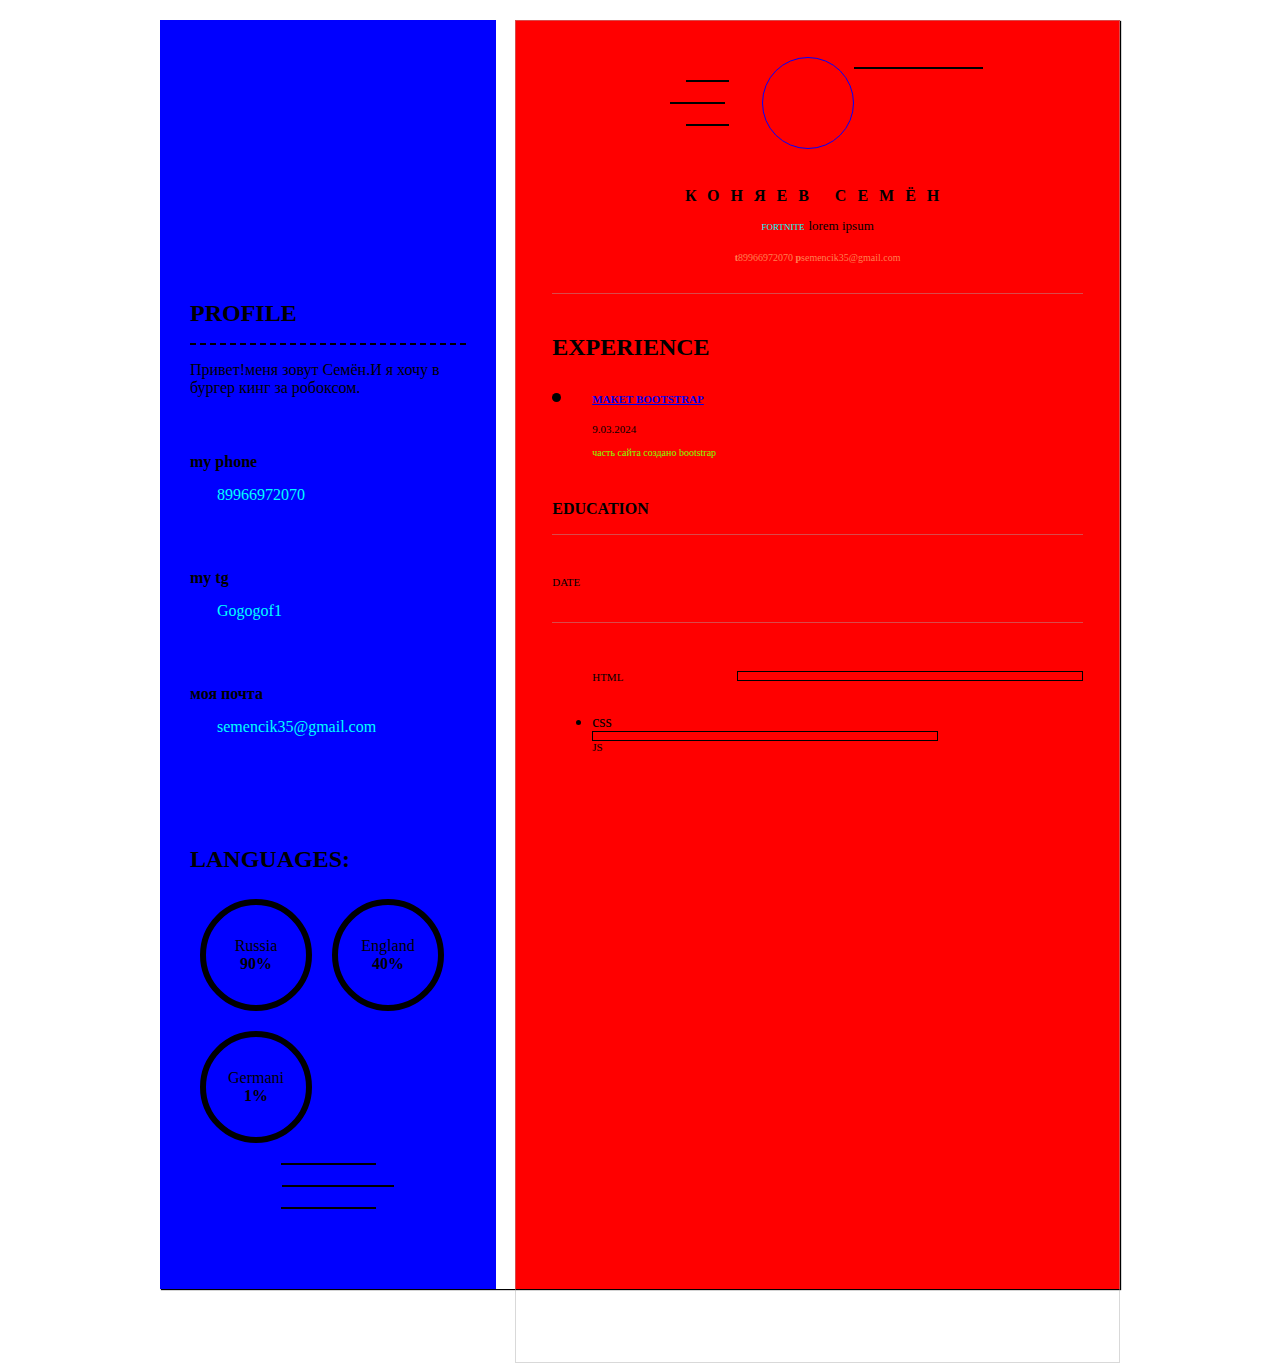
<file: index.html>
<!DOCTYPE html>
<html lang="en">
<head>
    <meta charset="UTF-8">
    <title>Document</title>
    <link rel="stylesheet" href="main.css">
</head>
<body>
    
    
    <div class="container">
 <!------------------------>      
        <div class="avatar">
           <div class="photo"></div>
           <div class="photo-info">
               <h2 class="heading h2-first">
                   Profile
               </h2>
               <p class="text">Привет!меня зовут Семён.И я хочу в бургер кинг за робоксом.</p>
               
               <div class="contacts">
                   <div class="contact">
                      
                       <h3 class="phone"><i class="fa-solid fa-phone"></i>my phone</h3>
                       <aa class="phone-link">89966972070</aa>
                   </div>
                   <div class="contact">
                       <h3 class="phone">my tg</h3>
                       <aa class="phone-link">Gogogof1</aa>
                   </div>
                   <div class="contact">
                       <h3 class="phone">моя почта</h3>
                       <a class="phone-link" href="">semencik35@gmail.com</a>
                   </div>
                   <div class="contact">
                       <h3 class="phone"></h3>
                       <aa class="phone-link"></aa>
                   </div>
               </div>
                  <h2 class="heading h2 -first">languages:
                  
                  </h2>
                   <div class="languages">
                       <div class="language"><span class="language-text">Russia</span><strong class="language-percent">90%</strong></div>
                       <div class="language"><span class="language-text">England</span><strong class="language-percent">40%</strong></div>
                       <div class="language"><span class="language-text">Germani</span><strong class="language-percent">1%</strong></div>
                   </div>
                   
                   <div class="lines">
                       <span class="line"></span>
                       <span class="line"></span> 
                        <span class="line"></span>
                   </div>
           </div> 
           
                         
        </div>
<!------------------------> 
       
<!------------------------> 
        <div class="porfolio">
             <div class="info-wrap">
<!--               -->
            <div class="logo"> <div class="logo-lines logo-lites-left">
              <span class="logo-line"></span>  
              <span class="logo-line"></span>  
              <span class="logo-line"></span>  
            </div>
            <div class="logo-img"></div>
            <div logo-lines logo-lites-right></div>
             <span class="logo-line"></span>  
             <span class="logo-line"></span>  
             <span class="logo-line"></span>  
            </div>  
<!--               -->
            <div class="about">
                <h1 class="name">Коняев Семён</h1>
                
                <span class="position">fortnite</span>
                <adres class="about-adres">lorem ipsum</adres>
                <div class="about-contacts">
                    <a class="about-link" href="89966972070"><b>t</b>89966972070</a>
                    <a class="about-link" href="semencik35@gmail.com"><b>p</b>semencik35@gmail.com</a> 
                </div>               
            </div>   
<!--               -->
            <div class="experience"> 
                
                <h2 class="heading" "heading-white">Experience</h2>
                <ul class="list">
                    <li class="list-item">
                       <h4 class="list-item-4">
                          <a href="/boot/index.html">
                              Макет bootstrap
                          </a>
                           
                        </h4>
                       <span class="list-item-date">9.03.2024</span>
                       <p class="item-info">часть сайта создано bootstrap</p>
                    </li>
                    
                </ul>
            </div> 
<!--               -->
            <div class="education">
                <h2 class="heading heading-white">Education</h2>
                <ul class="list">
                <h4 class="list-item-4"></h4>
                <span class="list-item-date">date</span>
                    
                    
                </ul>              
                                              
            </div> 
            
<!--               -->
           
            <div class="lvl">
                <h2 class="heading heading-white white_lvl"></h2>
                <ul class="lvlup-list"><li class="lvlup-list-item1">html
                <div class="level lvl1"></div></li>
                <li class="lvlup-list-item2">css</li>
                <div class="level lvl2"></div>
                <li class="lvlup-list-item1">js</li>
                <div></div>
                </ul>
            </div>
                                                                 
             </div>
        </div>

    </div>
<!------------------------>     
    
        
        

    
    
    
</body>
</html>
</file>
<file: main.css>
.container {
    
    display: flex;
    max-width: 960px;
    margin: 20px auto;
    justify-content: space-between;
    box-shadow: 1px 1px 1px;
}

.avatar {
    flex-basis: 35%;
    background:blue; 
}

.photo-info {
    
    padding: 50px 30px 70px 30px;
        
}

.heading {
    margin: 0;
    text-transform: uppercase;
    padding-bottom: 16px;
}

.h2-first {
    border-bottom: 2px dashed black;
}

.photo {
    height: 230px;
    background: ;
    background-size: ;
    background:url ();
}

.phone {
    color: black;
    margin-bottom: 13px;
    font-size: 16px;
    font-weight: 400px;
}

.contact {
    border-bottom: 2px black;
    padding-top: 24px;
    padding-bottom: 24px;
} 

.phone-link {
    color: aqua;
    text-decoration: none;
    padding-left: 27px;
    line-height: 21px;
        
    
}


.language {
     width: 100px;
    height: 100px;
    border: 6px solid black;
    border-radius: 50%;
    display: flex;
    justify-content: center;
    align-items: center;
    flex-direction: column;
    margin: 10px;
}

.languages {
    display: flex;
    flex-wrap: wrap;
}

.lines {
   display: flex;
    flex-direction: column;
    justify-content: center;
    align-items: center;
}

.line {
    width: 93px;
    border: 1px solid black;
    display: block;
    margin-top: 10px;
    margin-bottom: 10px;
}

.line:nth-child(2){
   width: 110px;
    margin-left: 20px;
}

.info-wrap {
    padding: 36px 36px;
    border: 1px solid rgba(168,168,168,0.44);
    min-height: 100%
}

.logo {
    display: flex;
    justify-content: center;
    margin-bottom: 38px;
}

.porfolio {
    padding: 25px,30px;
    flex-basis: 63%;
    background: red;
}

.logo-lines {
    display: flex;
    align-items: center;
    justify-content: center;
    flex-direction: column;
    margin-left: 17px;
    margin-right: 17px;
}

.logo-line {
    display: block;
    width: 43px;
    height: 2px;
    background: black;
    margin-bottom: 10px;
    margin-top: 10px;
}

.logo-lites-left  .logo-line:nth-child(2){
    margin-right: 20px;
    width: 55px;
    
}

.logo-img {
    width: 90px;
    height: 90px;
    border: 1px solid blue;
    border-radius: 50%;
    background: url () ;
    background-size: cover;
    background-position: center;
}

.about {
    text-align: center;
    border-bottom: 1px solid rgba(168,168,168,0.44);
    padding-bottom: 30px;
    margin-bottom: 40px;
    

}

.name {
    font-size: 16px;
    text-transform: uppercase;
    letter-spacing: 11px;
    
}

.position {
    font-size: 9px;
    text-transform: uppercase;
    color: aqua;
    margin-bottom: 20px;
    display: inline-block;
}

.about-adres {
    font-size: 13px;
    margin-bottom: 15px;
}

.about-contacts {
    font-size: 10px;
}

.about-link {
    text-decoration: none;
    color: coral;
}

.heading-white {
    font-size: 16px;
    border-bottom: 1px solid rgba(168,168,168,0.44);
    margin-bottom: 37px;   
}

.list {
    list-style: none;
    padding-left: 0;
}

.list-item:before {
    content: '';
    background: black;
    position: absolute;
    width: 9px;
    height: 9px;
    border-radius: 50%;
    left: 0;
    top: 0;
        
}



.list-item {
    
}

.list-item {
    position: relative;
    padding-left: 40px;
    margin-bottom: 30px;
    border-bottom: 2px dashed red;
    
}

.list-item-4 {
    font-size: 11px;
    text-transform: uppercase;
}

.list-item-date {
    font-size: 11px;
    text-transform: uppercase;
}

.item-info {
    font-size: 10px;
    color: chartreuse;
    
}

.list-item2 {
    border: none;
}

.white_lvl {
    margin-bottom: 48px;
}

.lvlup-list-item1 {
    margin-bottom: 30px;
    text-transform: uppercase;
    font-size: 11px;
    display: flex;
    justify-content: space-between;
}

.level {
    width: 70%;
    height: 8px;
    border: 1px solid black;
    position: relative;
        
}

.level : before{
    content: '';
    position: absolute;
    left: 0;
    
}
</file>
